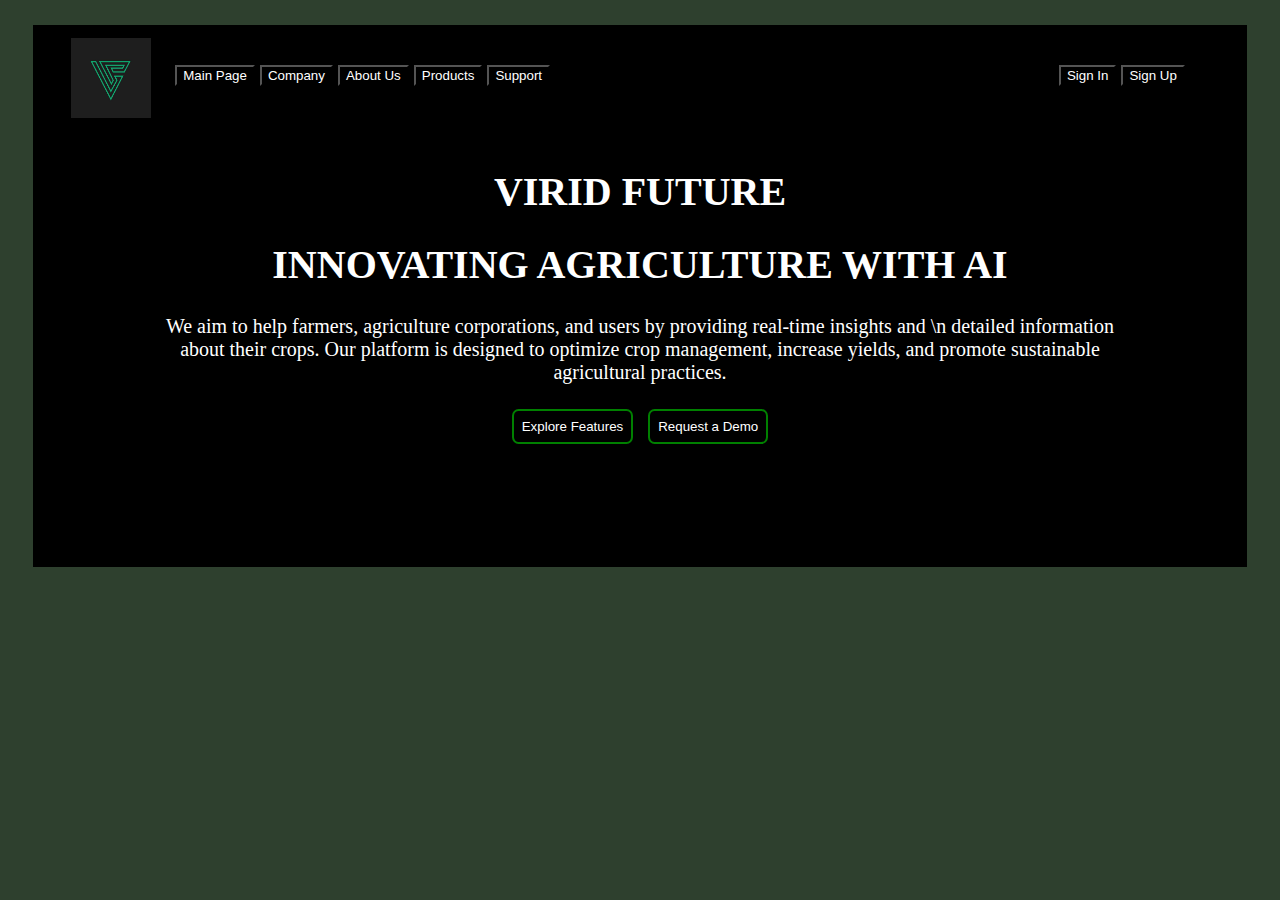
<file: Hackathon_Project/index.html>
<!DOCTYPE html>
<html lang="en">
<head>
    <meta charset="UTF-8">
    <meta http-equiv="X-UA-Compatible" content="IE=edge">
    <meta name="viewport" content="width=device-width, initial-scale=1.0">
    <link rel="stylesheet" href="styles.css">
    <link rel="preconnect" href="https://fonts.gstatic.com">
    <link href="https://fonts.googleapis.com/css2?family=Goldman&display=swap" rel="stylesheet">
    <title>DOC</title>
</head>
<body>
  <div id="root"></div>
    <div class="main-content">
    <!-- NAVBAR -->
    <nav class="navbar">
        <img id="logo-img" src="ViridLogo.jpg" alt="Logo"/>
        <div id="left-nav">
          <button><a href="index.html">Main Page</a></button>
          <button><a>Company</a></button>
          <button><a href="about_us.html">About Us</a></button>
          <button><a href="products.html">Products</a></button>
          <button><a>Support</a></button>
        </div> 

        <div id="right-nav">
          <button ><a href="login.html">Sign In</a></button>
          <button ><a href="sign_up.html">Sign Up</a></button>
        </div>           
    </nav><br>

    <!-- MAIN HEADING SECTION -->
    <div class="main-heading">
      <h1>VIRID FUTURE </h1>
      <h1>INNOVATING AGRICULTURE WITH AI</h1>
      <p>We aim to help farmers, agriculture corporations, and users by providing real-time insights and \n detailed information about their crops. Our platform is designed to optimize crop management, increase yields, and promote sustainable agricultural practices.</p>
      <button class="main-btns"><a>Explore Features</a></button>
      <button class="main-btns"><a>Request a Demo</a></button>
    </div>
  </div>
    <script src="index.js"></script>
</body>
</html>
</file>
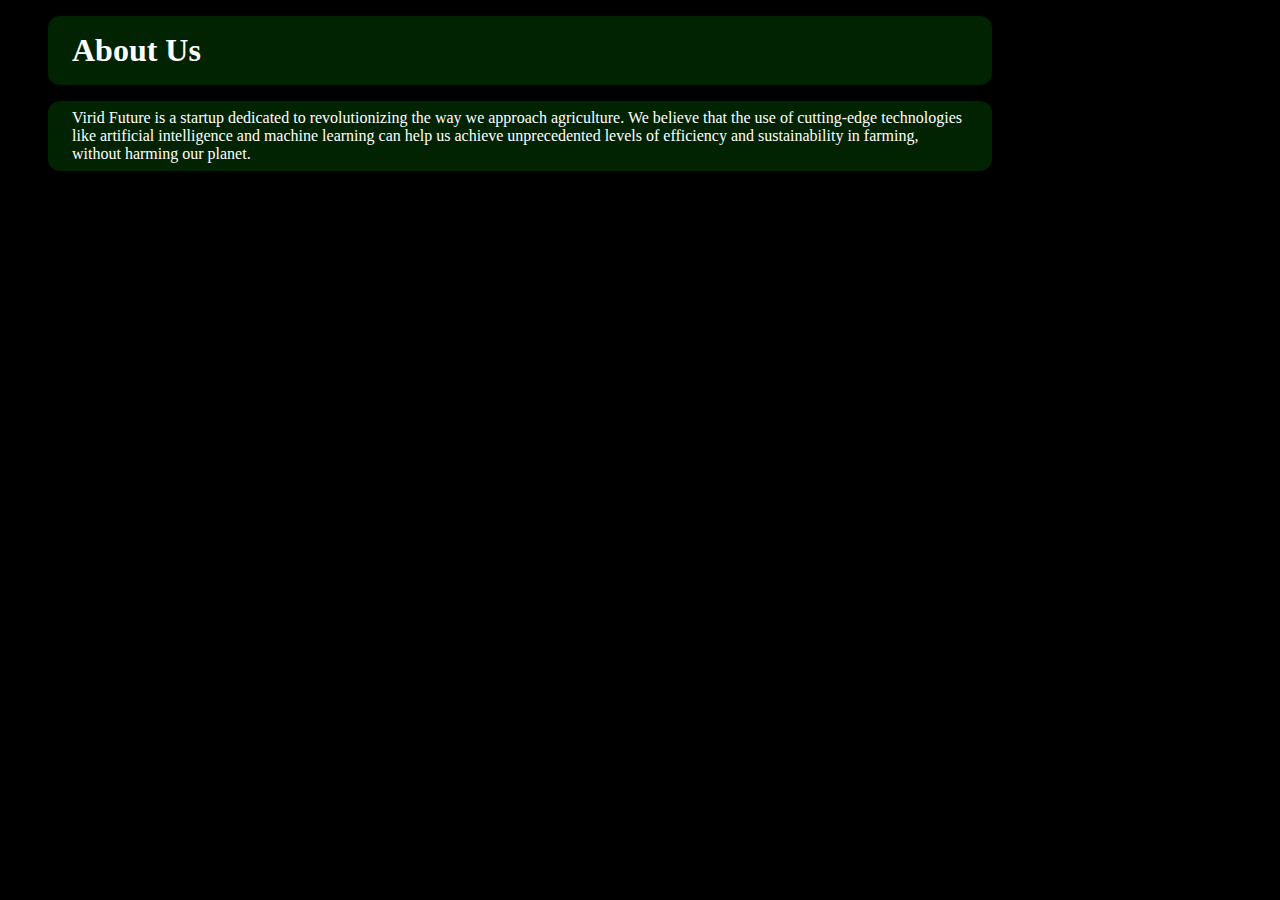
<file: about_us.html>
<!DOCTYPE html>
<html lang="en">
<head>
    <meta charset="UTF-8">
    <meta http-equiv="X-UA-Compatible" content="IE=edge">
    <meta name="viewport" content="width=device-width, initial-scale=1.0">
    <link rel="stylesheet" href="styles.css">
    <title>Document</title>
</head>
<body class="about_body">
    <div>
        <h1 class="about-item">About Us</h1>
        <p class="about-item">Virid Future is a startup dedicated to revolutionizing the way we approach agriculture. 
        We believe that the use of cutting-edge technologies like artificial intelligence and machine learning
        can help us achieve unprecedented levels of efficiency and sustainability in farming, without harming our planet.
        </p>
    </div>
    
</body>
</html>
</file>
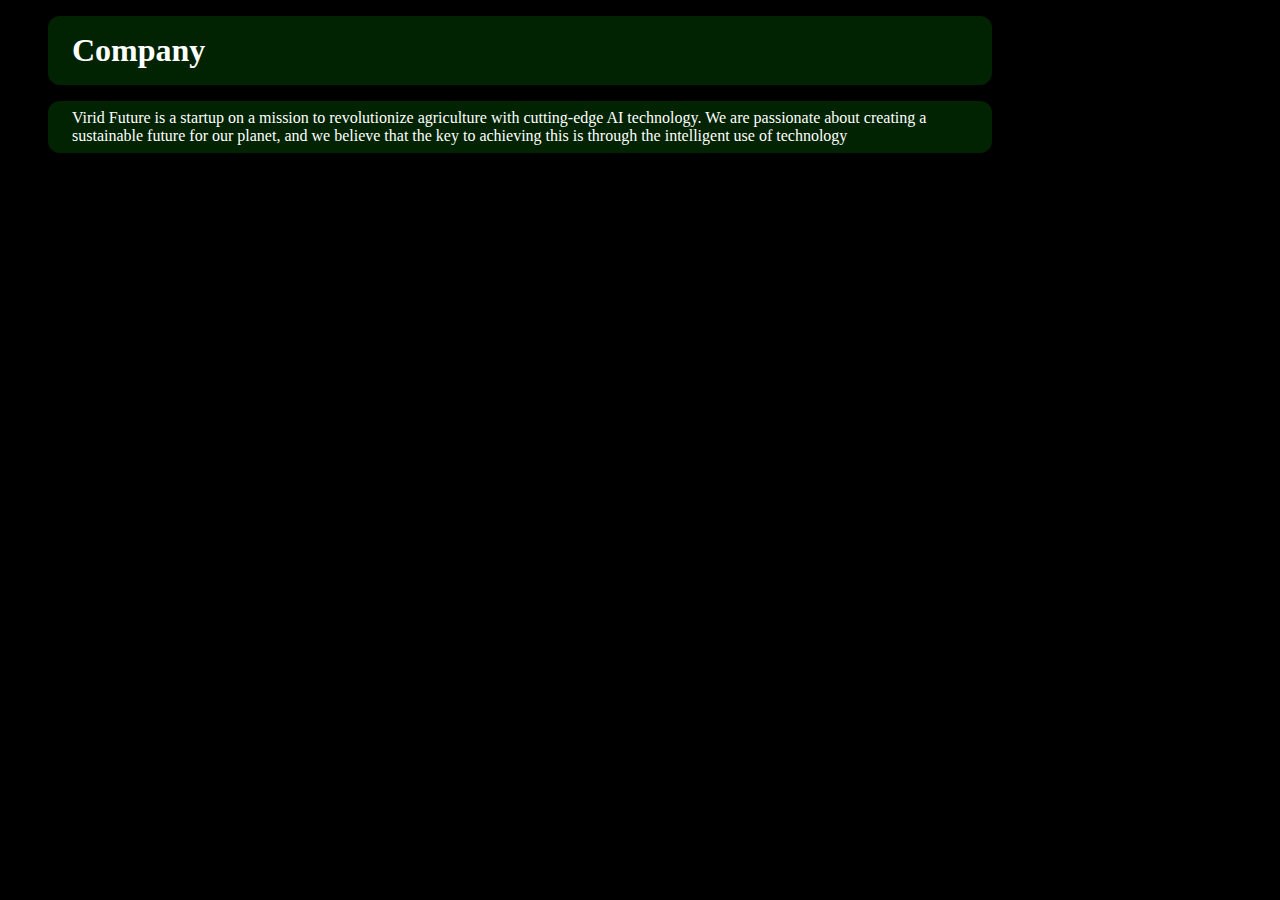
<file: company.html>
<!DOCTYPE html>
<html lang="en">
<head>
    <meta charset="UTF-8">
    <meta http-equiv="X-UA-Compatible" content="IE=edge">
    <meta name="viewport" content="width=device-width, initial-scale=1.0">
    <link rel="stylesheet" href="styles.css">
    <title>Company</title>
</head>
<body class="company_body">
    <div>
        <h1 class="company-items">Company</h1>
        <p class="company-items">Virid Future is a startup on a mission to revolutionize
            agriculture with cutting-edge AI technology. We are passionate about creating
            a sustainable future for our planet, and we believe that the key to achieving 
            this is through the intelligent use of technology</p>
    </div>
</body>
</html>
</file>
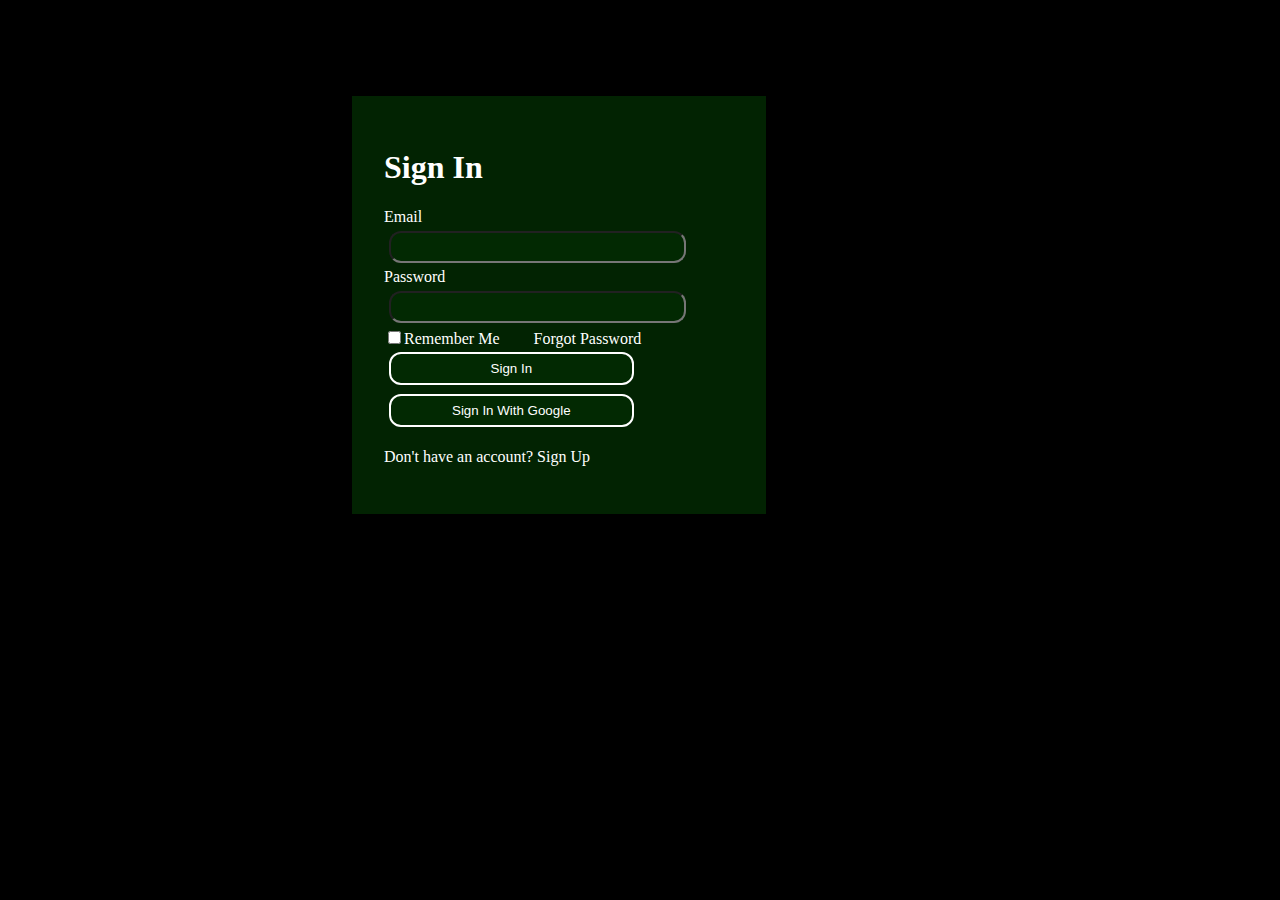
<file: login.html>
<!DOCTYPE html>
<html lang="en">
<head>
    <meta charset="UTF-8">
    <meta http-equiv="X-UA-Compatible" content="IE=edge">
    <meta name="viewport" content="width=device-width, initial-scale=1.0">
    <script src="https://apis.google.com/js/platform.js" async defer></script>
    <link rel="stylesheet" href="styles.css">
    <title>LOGIN</title>
</head>
<body class="login_body">
    <div class="login">
        <form action="login.php" method="POST" class="login-form">
            <h1 id-login-heading>Sign In</h1>
            <label>Email</label><br>
            <input class="login-items" type="email" name="Email"><br>
            <label>Password</label><br>
            <input class="login-items" type="password" name="password" ><br>
            <input type="checkbox"><label style="padding-right: 30px;">Remember Me</label>
            <a href="#">Forgot Password</a><br>
            <button class="login-items" class="login-btn" type="submit" name="submit">Sign In</button>
            <div id="google-signin-button"><button class="login-items" class="login-btn" name="Sign In With Google">Sign In With Google</button>
            </div>

            <p>Don't have an account? <a href="sign_up.html">Sign Up</a></p>
            <script src="index.js"></script>
        </form>
    </div>
</body>
</html>
</file>
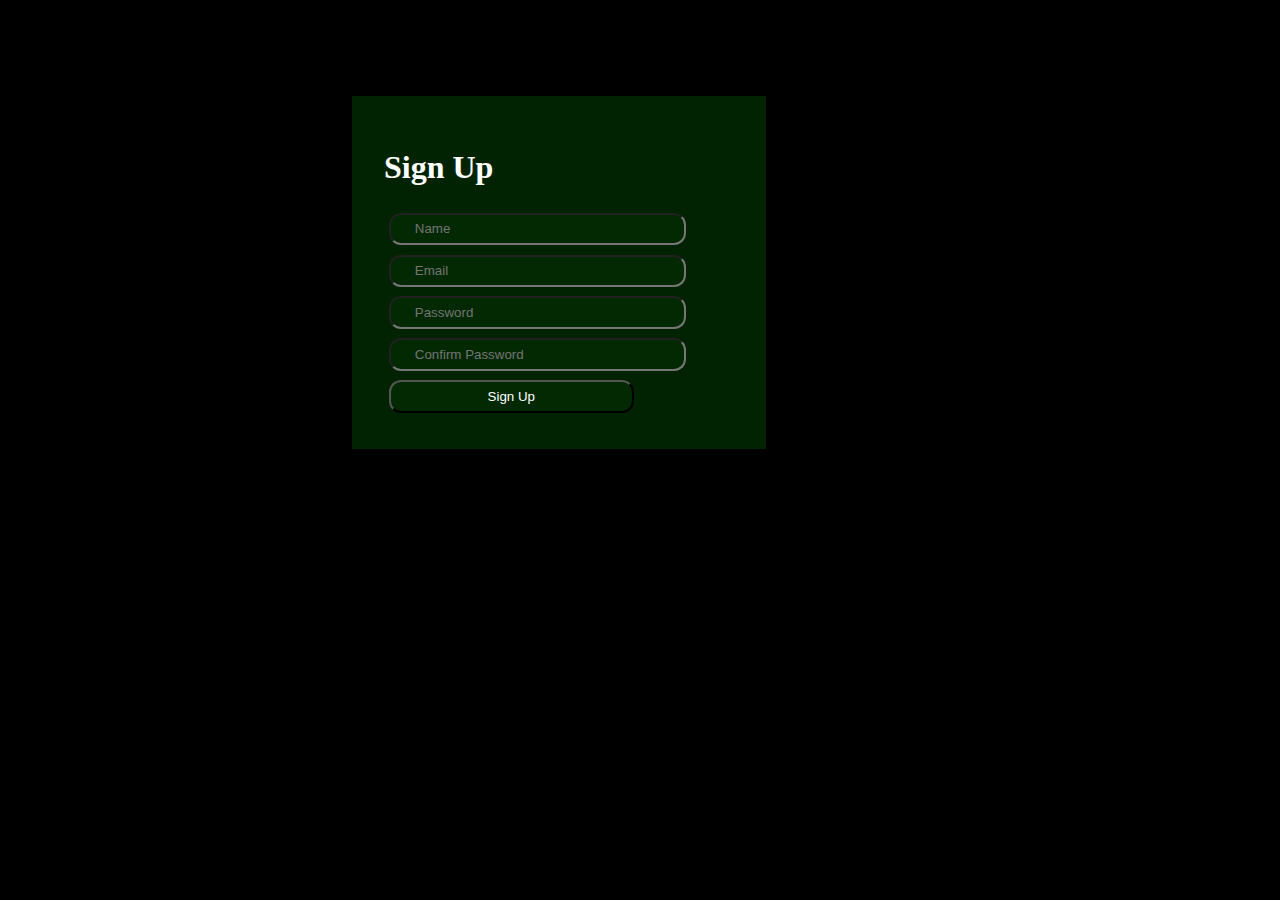
<file: sign_up.html>
<!DOCTYPE html>
<html lang="en">
<head>
    <meta charset="UTF-8">
    <meta http-equiv="X-UA-Compatible" content="IE=edge">
    <meta name="viewport" content="width=device-width, initial-scale=1.0">
    <script src="https://apis.google.com/js/platform.js" async defer></script>
    <link rel="stylesheet" href="styles.css">
    <title>Document</title>
</head>
<body class="sign-up_body">
    <div class="sign-up" >
      <div >
        <form action="sign_up.php" method="POST" class="sign_up_form" >
            <h1>Sign Up</h1>
            <input class="sign-up-items" type="text" name="name" placeholder="Name" required><br>
            <input class="sign-up-items" type="email" name="email" placeholder="Email" required><br>
            <input class="sign-up-items" type="password" name="password" placeholder="Password" required><br>
            <input class="sign-up-items" type="password" name="confirm_password" placeholder="Confirm Password" required><br>
            <input class="sign-up-items" type="submit" name="submit" src="#" value="Sign Up">
        </form>
      </div>
    </div>
    
</body>
</html>
</file>
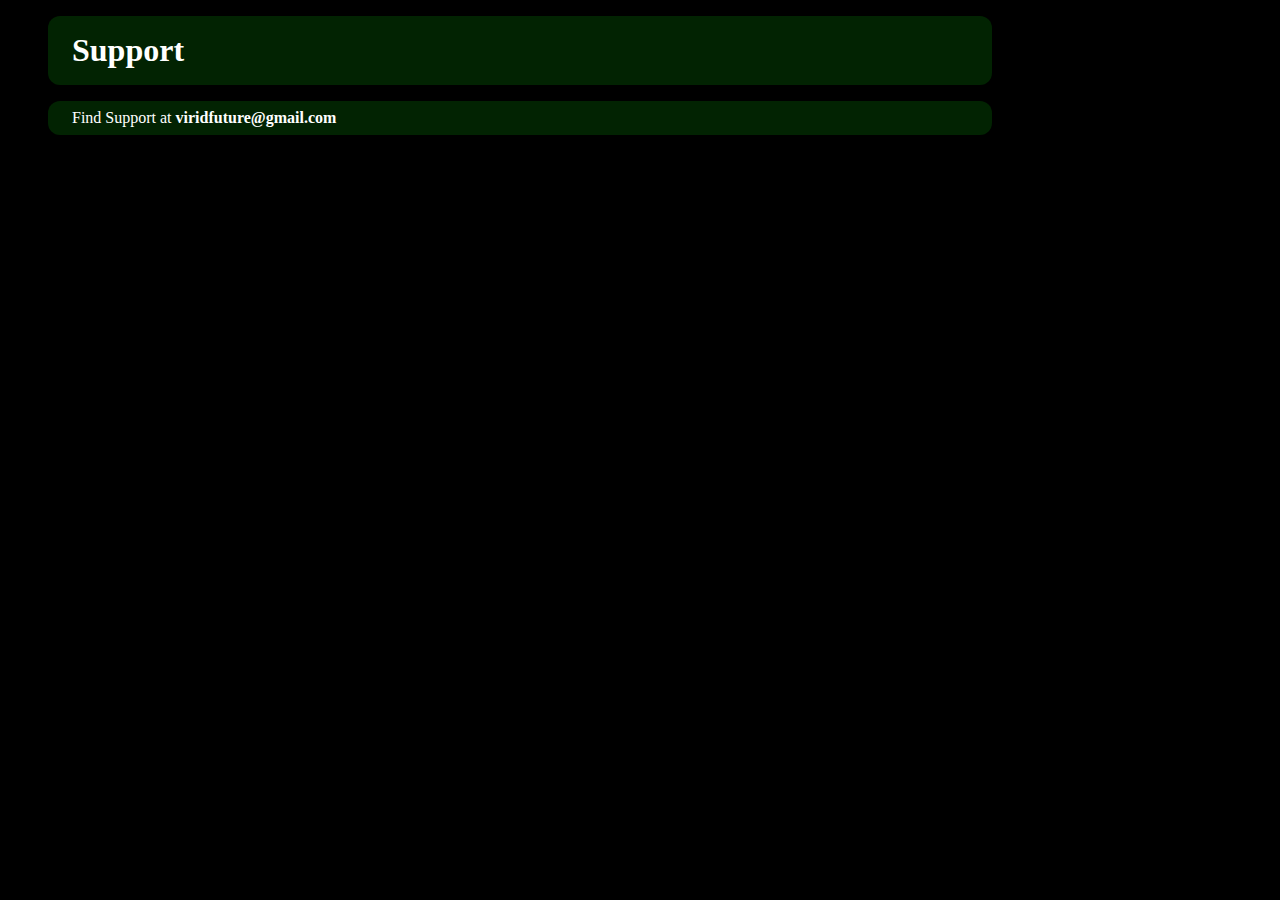
<file: support.html>
<!DOCTYPE html>
<html lang="en">
<head>
    <meta charset="UTF-8">
    <meta http-equiv="X-UA-Compatible" content="IE=edge">
    <meta name="viewport" content="width=device-width, initial-scale=1.0">
    <link rel="stylesheet" href="styles.css">
    <title>Support</title>
</head>
<body class="support_body"> 
    <div>
        <h1 class="support-items">Support</h1>
        <p class="support-items">Find Support at <strong><a href="mailto: viridfuture@gmail.com">viridfuture@gmail.com</a></strong> </p>        
    </div>    
</body>
</html>
</file>
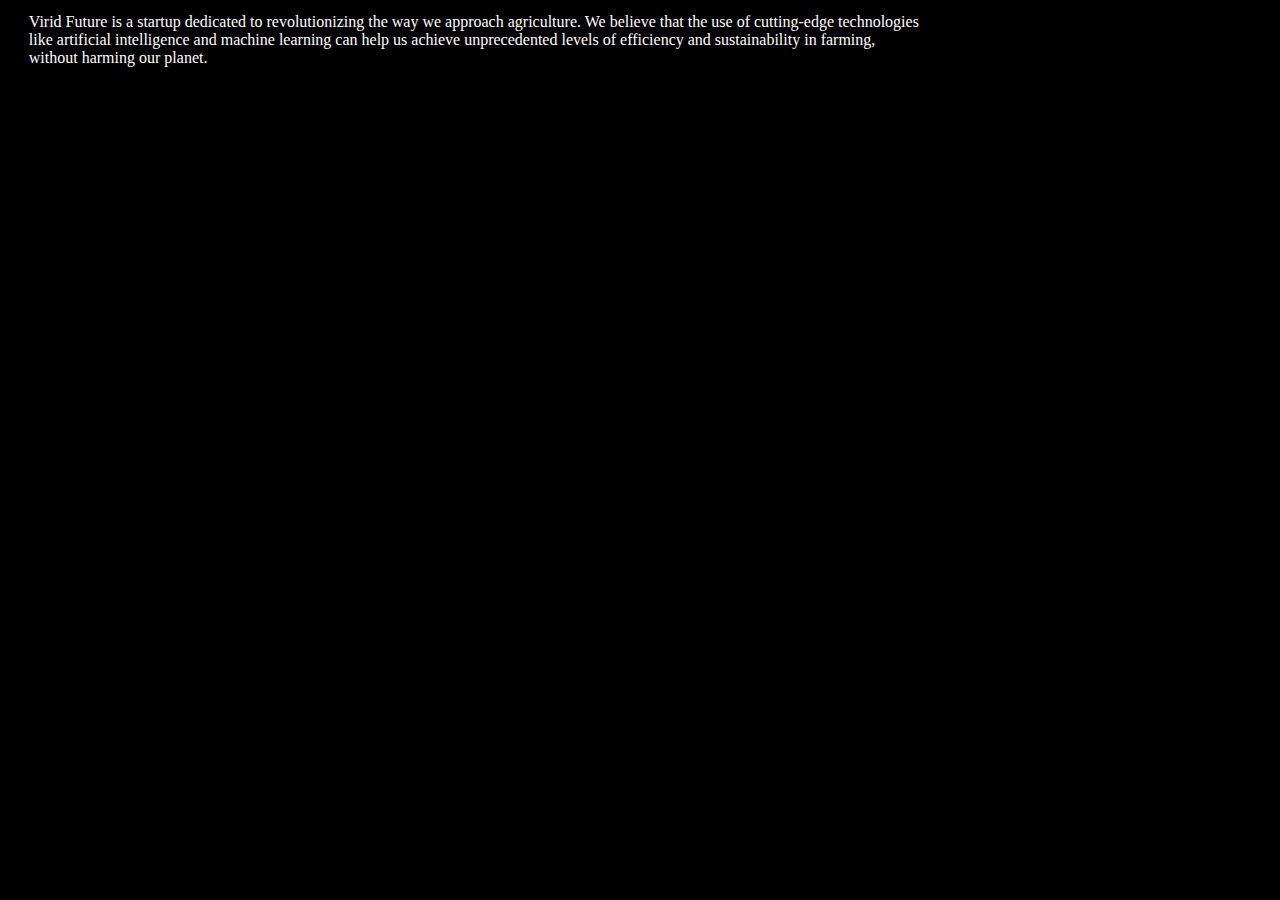
<file: Hackathon_Project/about_us.html>
<!DOCTYPE html>
<html lang="en">
<head>
    <meta charset="UTF-8">
    <meta http-equiv="X-UA-Compatible" content="IE=edge">
    <meta name="viewport" content="width=device-width, initial-scale=1.0">
    <link rel="stylesheet" href="styles.css">
    <title>Document</title>
</head>
<body class="about_body">
    <div>
        <p class="about-item">Virid Future is a startup dedicated to revolutionizing the way we approach agriculture. 
        We believe that the use of cutting-edge technologies like artificial intelligence and machine learning
        can help us achieve unprecedented levels of efficiency and sustainability in farming, without harming our planet.
        </p>
    </div>
    
</body>
</html>
</file>
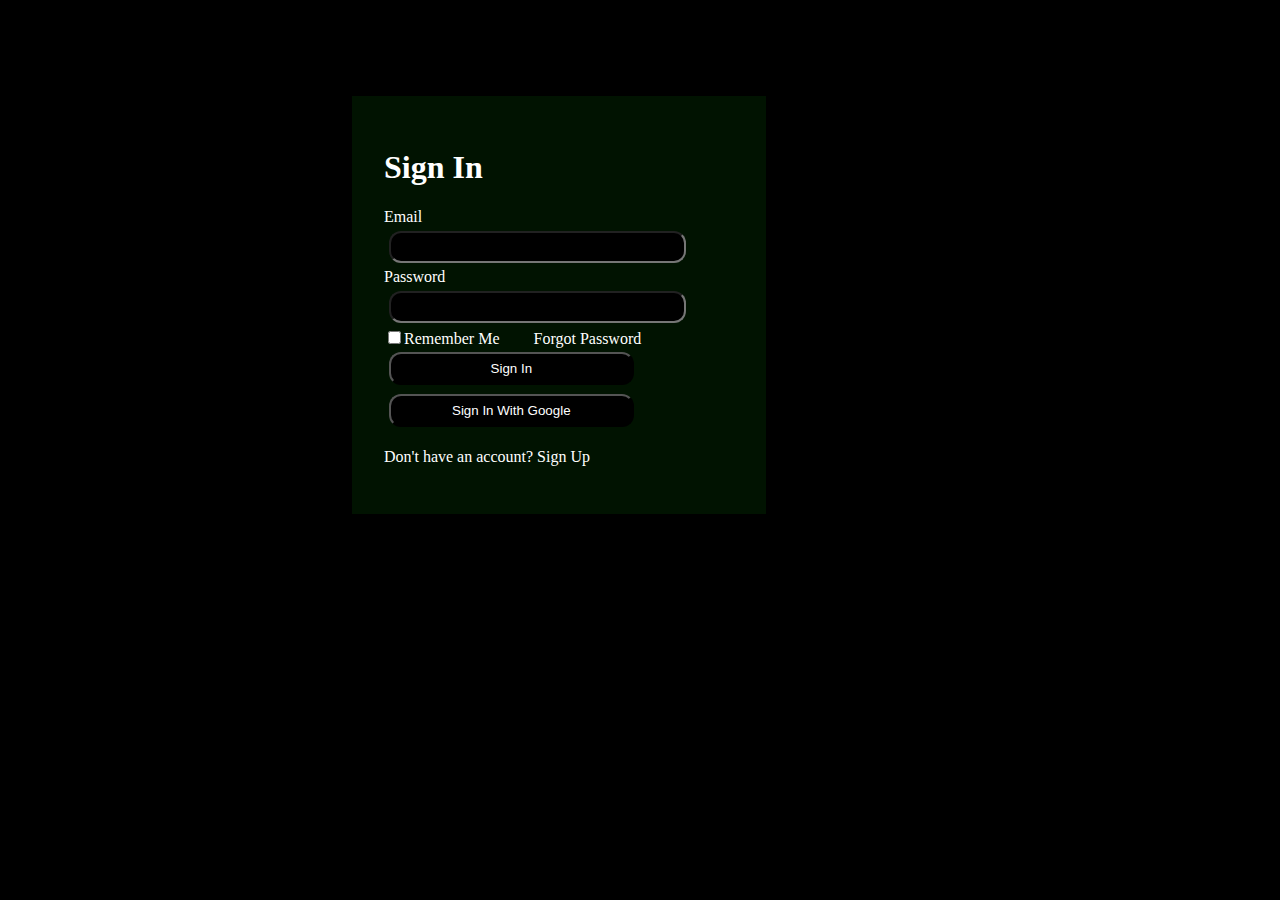
<file: Hackathon_Project/login.html>
<!DOCTYPE html>
<html lang="en">
<head>
    <meta charset="UTF-8">
    <meta http-equiv="X-UA-Compatible" content="IE=edge">
    <meta name="viewport" content="width=device-width, initial-scale=1.0">
    <link rel="stylesheet" href="styles.css">
    <title>LOGIN</title>
</head>
<body class="login_body">
    <div class="login">
        <form action="login.php" method="POST" class="login-form">
            <h1 id-login-heading>Sign In</h1>
            <label>Email</label><br>
            <input class="login-items" type="email" name="Email"><br>
            <label>Password</label><br>
            <input class="login-items" type="password" name="password" ><br>
            <input type="checkbox"><label style="padding-right: 30px;">Remember Me</label>
            <a href="#">Forgot Password</a><br>
            <button class="login-items" class="login-btn" type="submit" name="submit">Sign In</button>
            <button class="login-items" class="login-btn" name="Sign In With Google">Sign In With Google</button>

            <p>Don't have an account? <a href="sign_up.html">Sign Up</a></p>
        </form>
    </div>
</body>
</html>
</file>
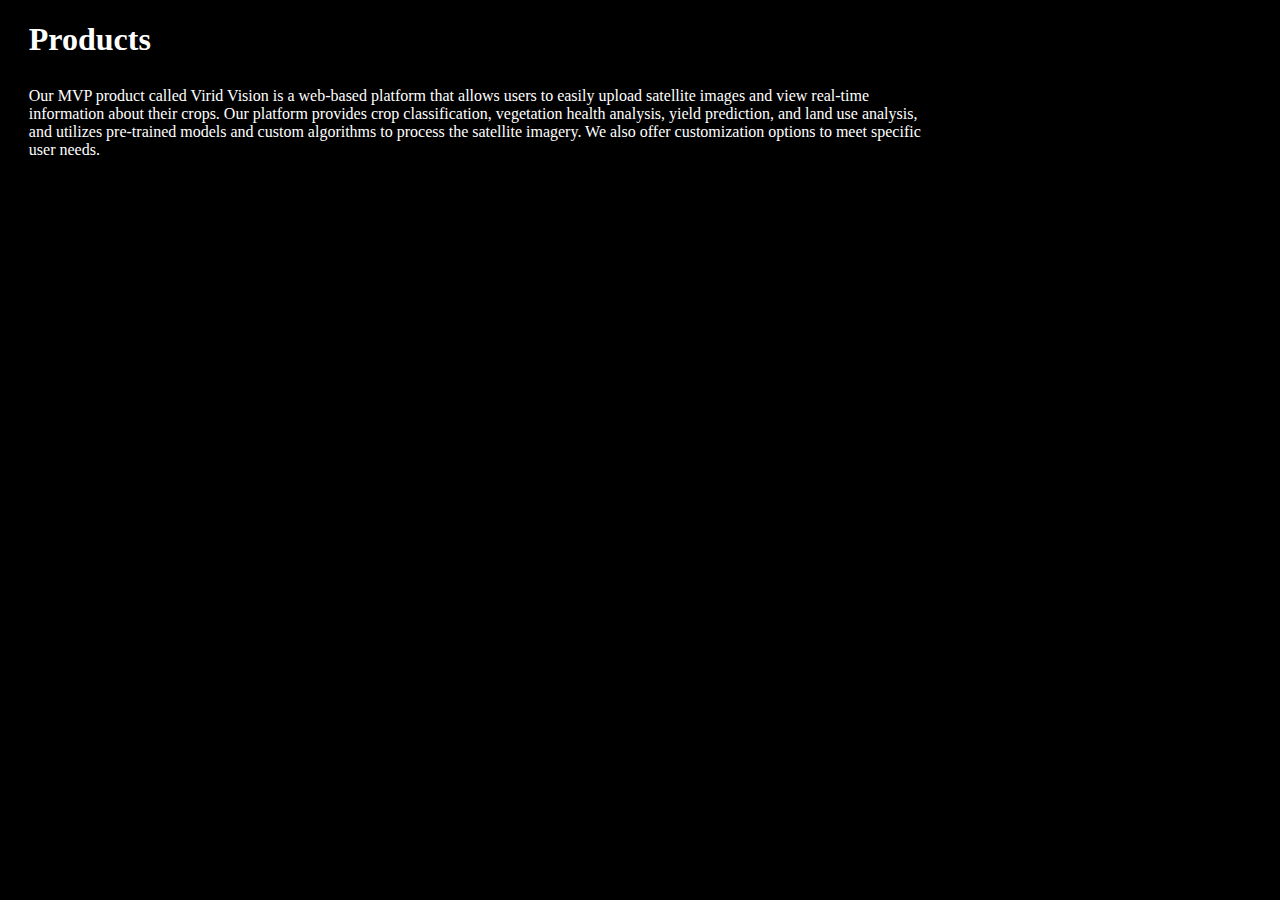
<file: Hackathon_Project/products.html>
<!DOCTYPE html>
<html lang="en">
<head>
    <meta charset="UTF-8">
    <meta http-equiv="X-UA-Compatible" content="IE=edge">
    <meta name="viewport" content="width=device-width, initial-scale=1.0">
    <link rel="stylesheet" href="styles.css">
    <title>Document</title>
</head>
<body class="products_body">
    <div class="products_form">
        <h1 class="products-items">Products</h1>
        <p class="products-items">Our MVP product called Virid Vision is a web-based platform
            that allows users to easily upload satellite images and 
            view real-time information about their crops. Our platform
            provides crop classification, vegetation health analysis, 
            yield prediction, and land use analysis, and utilizes pre-trained 
            models and custom algorithms to process the satellite imagery. We also 
            offer customization options to meet specific user needs.</p>
    </div>
</body>
</html>
</file>
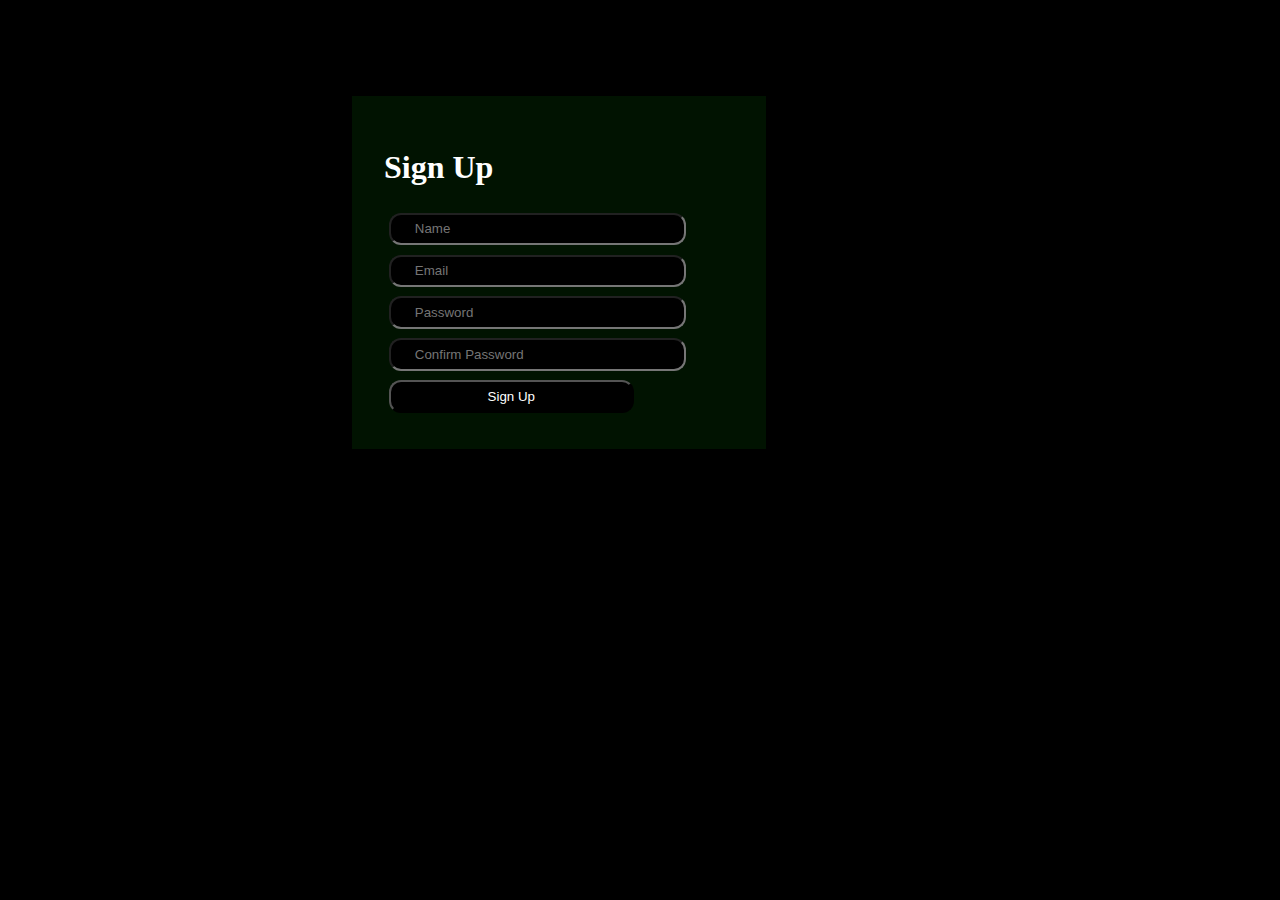
<file: Hackathon_Project/sign_up.html>
<!DOCTYPE html>
<html lang="en">
<head>
    <meta charset="UTF-8">
    <meta http-equiv="X-UA-Compatible" content="IE=edge">
    <meta name="viewport" content="width=device-width, initial-scale=1.0">
    <link rel="stylesheet" href="styles.css">
    <title>Document</title>
</head>
<body class="sign-up_body">
    <div class="sign-up" >
      <div >
        <form action="sign_up.php" method="POST" class="sign_up_form" >
            <h1>Sign Up</h1>
            <input class="sign-up-items" type="text" name="name" placeholder="Name" required><br>
            <input class="sign-up-items" type="email" name="email" placeholder="Email" required><br>
            <input class="sign-up-items" type="password" name="password" placeholder="Password" required><br>
            <input class="sign-up-items" type="password" name="confirm_password" placeholder="Confirm Password" required><br>
            <input class="sign-up-items" type="submit" name="submit" value="Sign Up">
        </form>
      </div>
    </div>
    
</body>
</html>
</file>
<file: Hackathon_Project/styles.css>
body{
    background-color: rgba(1, 23, 1, 0.822);
}
.main-content{
    background-color: black;
    color: white;
    margin: 2%;
    margin-bottom: 0%;
    max-height: fit-content;
    justify-content: center;
    font-size: 20px;
    padding: 1% 3% 3% 3%;
}
#logo-img{
    width: 5rem;
    height: 5rem;
    float: left;
}
.navabar{
    display: flex;
    flex-direction: row;
    text-decoration-color: green;
}
#left-nav{
    float: left;
    padding: 1.5rem;
}
#right-nav{
    float: right;
    padding: 1.5rem;
}
.main-heading{
    text-align: center;
    margin: 3rem;
    padding: 2rem;
}
button{
    background-color: black;
    color: white;
}
button:hover{
    background-color: rgb(167, 164, 164);
    border-radius: 0.5rem;
    padding: 0.2rem;
}
a{
    color: white;
    text-decoration: none;  
}

.main-btns{
    background-color: black;
    border: green 2px solid;
    border-radius: 0.5em;
    padding: 8px;
    margin: 5px;
}
.main-btns:hover{
    background-color: black;
    padding: 0.6rem;
}

/* LOGIN + SIGN-UP */

.login, .sign-up, .about, .products{
    justify-content: center;
    margin:6rem 25% 1rem 25% ;
}
.login-form, .sign_up_form, .products-form{
    padding: 2rem;
    background-color: rgba(1, 23, 1, 0.822);
    color: white;
    width: 350px;
    height: max-content;
    margin-left: 5%;
}
.login-items, .sign-up-items, .about-item, .products-items{
    width: 70%;
    margin: 0.3rem;
    padding: 0.5em 1.5rem;
    border-radius: 12px;
    background-color: black;
    box-shadow: none;
    color: white;
}
.login-btn{
    background-color: black;
    color: white;
    border: 2px solid green;
    border-radius: 0.5em;
    padding: 15px;
    margin-left: 50%;
}
.login_body, .sign-up_body, .products_body, .about_body{
    background-color: black;
    margin: 0;
    padding: 0;
}
</file>
<file: styles.css>
body{
    background-color: rgba(2, 43, 2, 0.822);
}
.main-content{
    background-image: url('pexels-pixabay-247599.jpg');
    background-size: cover;
    color: white;
    margin: 2%;
    margin-bottom: 0%;
    max-height: fit-content;
    justify-content: center;
    font-size: large;
    padding: 1% 5% 8% 5%;
}
#logo-img{
    width: 5rem;
    height: 5rem;
    background-color: white;
    float: left;
}
.navabar{
    display: flex;
    flex-direction: row;
    text-decoration-color: green;
}
#left-nav{
    float: left;
    padding: 1.5rem;
}
#right-nav{
    float: right;
    padding: 1.5rem;
}
.main-heading{
    text-align: center;
    margin: 3rem;
    padding: 2rem;
}
/* .title{
    color: green;
} */
a{
    color: white;
    text-decoration: none;  
}
.nav-btn{
    background-color: white;
    color: black;
}
button{
    background-color: white;
    color: black;
    border: solid white 2px;
    border-radius: 0.5rem;
    padding: 0.2rem;
}
.nav-item:hover, button:hover{
    background-color: white;
    color: black;
    border-radius: 0.5rem;
    padding: 0.3rem;
}
.main-btns{
    background-color: black;
    border: green 2px solid;
    border-radius: 0.5em;
    padding: 8px;
    margin:1rem 0 0 11%;
}
.main-btns:hover{
    background-color: black;
    padding: 0.6rem;
}

/* LOGIN + SIGN-UP */

.login, .sign-up, .about, .products{
    justify-content: center;
    margin:6rem 25% 1rem 25% ;
}
.login-form, .sign_up_form, .products-form{
    padding: 2rem;
    background-color: rgba(2, 43, 2, 0.822);
    color: white;
    width: 350px;
    height: max-content;
    margin-left: 5%;
}
.login-items, .sign-up-items, .about-item, .products-items, .company-items,.support-items{
    width: 70%;
    margin: 0.3rem;
    padding: 0.5em 1.5rem;
    border-radius: 12px;
    background-color: rgba(2, 43, 2, 0.822);
    box-shadow: none;
    color: white;
}
.about-item, .products-items, .company-items,.support-items{
    margin: 1rem 0 0 3rem;
}
.login-btn{
    background-color: black;
    color: white;
    border: 2px solid green;
    border-radius: 0.5em;
    padding: 15px;
    margin-left: 50%;
}
.login_body, .sign-up_body, .about_body, .company_body, .support_body{
    background-color: black;
    margin: 0;
    padding: 0;
}
.products_body{
    background-image: url('pexels-spacex-23789.jpg');
    background-size: cover;
}
</file>
